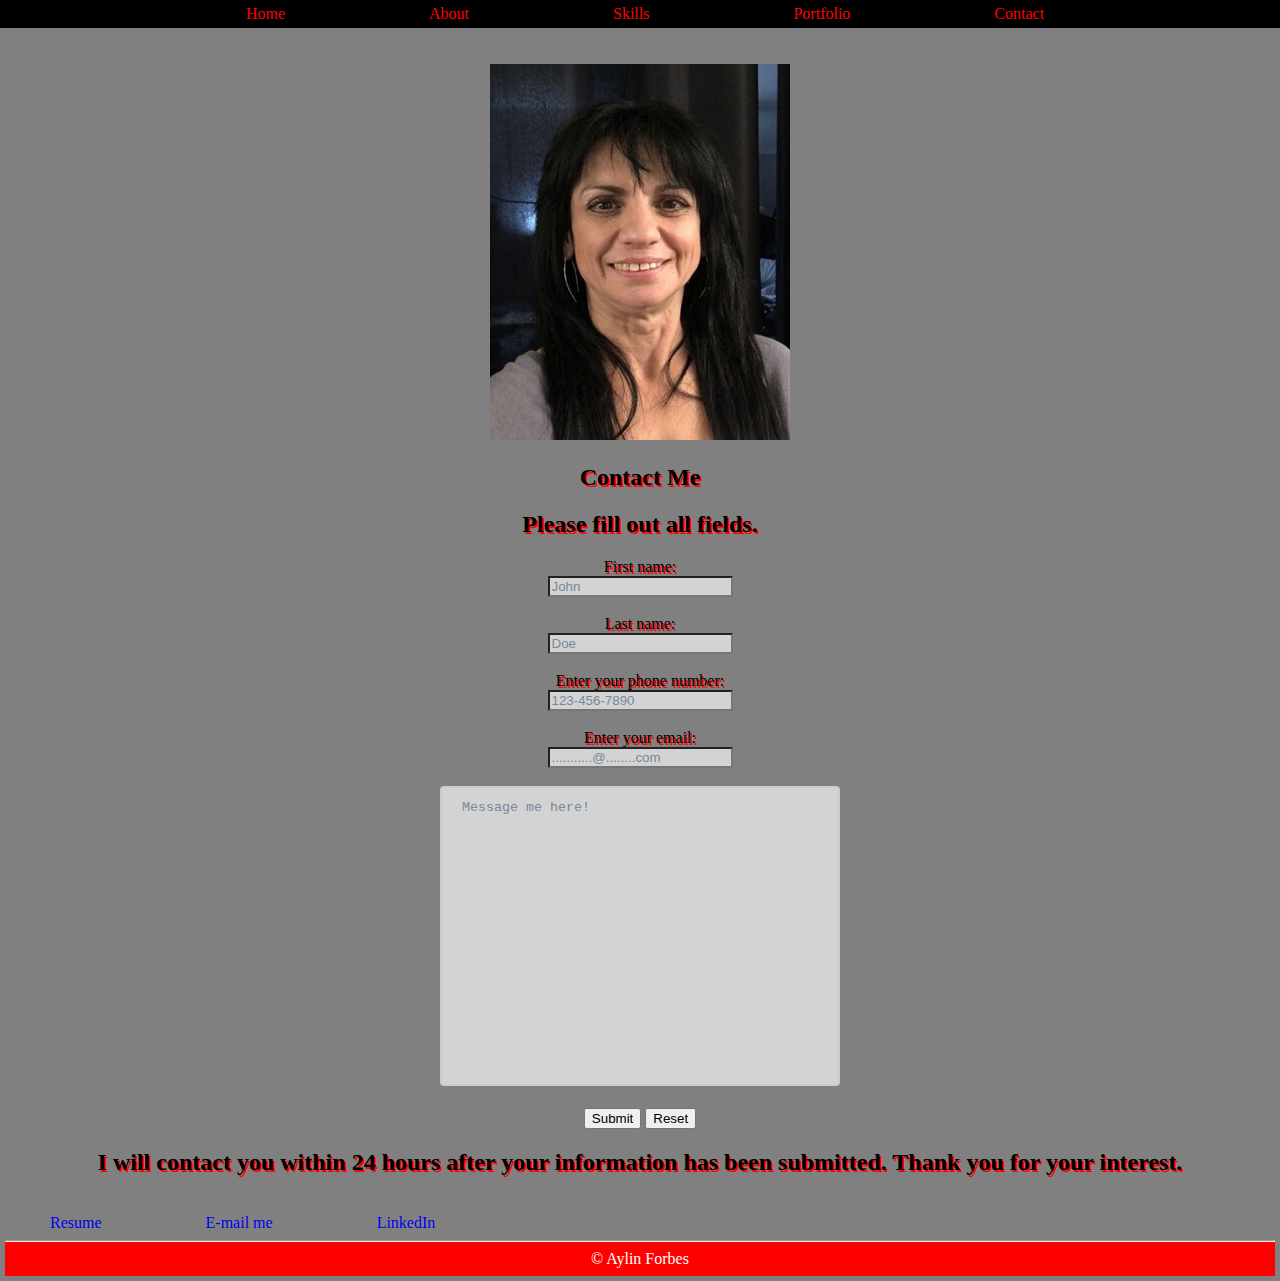
<file: html/contactpg.html>
<!DOCTYPE html>
<html lang="en">
<head>
    <meta charset="UTF-8">
    <meta http-equiv=""X-UA-Compatible" content=""IE-edge">
    <meta name="viewport" content="width=device-width, initial-scale=1.0">
    <title>Contact Form</title>
    <link rel="stylesheet" href="../css/contact.css">
</head>

<body>
              <!--navigation bar-->
    <nav>
      <ul>
        <li><a href="index.html">Home</a></li>
        <li><a href="aboutpg.html">About</a></li>
        <li><a href="skillspg.html">Skills</a></li>
        <li><a href="portfoliopg.html">Portfolio</a></li>
        <li><a href="contactpg.html">Contact</a></li>
      </ul>
      </nav>
      <br><br>
             <!--profile img-->
      <div class="profile-image">
      <img src="../img/af300x376.jpg" alt="Aylin Forbes" > 
      </div>

      <h2><strong>Contact Me</strong></h2>
                   <!--form-->
      <h2><strong></strong>Please fill out all fields.</strong></h2>
      <div>
      <form action="/action_page.php" target="_blank" method="post">
        <label for="fname">First name:</label><br>
        <input type="text" id="fname" name="fname" value="John"required><br><br>
        <label for="lname">Last name:</label><br>
        <input type="text" id="lname" name="lname" value="Doe"required><br><br>
        <label for="phone">Enter your phone number:</label><br>
        <input type="tel" id="phone" name="phone" pattern="[0-9]{3}-[0-9]{3}-[0-9]{4}" value="123-456-7890"required><br><br>
        <label for="email">Enter your email:</label><br>
        <input type="email" id="email" name="email" value="...........@........com" required><br><br>
        <textarea name="message" style="width:400px; height:300px;">Message me here!
            </textarea><br><br>
        <input type="submit" formmethod="post" value="Submit">
        <input type="reset" value="Reset">
      </form>
      </div>
      
      <h2>I will contact you within 24 hours after your information has been submitted.  Thank you for your interest.</h2>
      <br>
      
      <!--bottom links-->
  <a href="../index.html/resumepg.html">Resume</a>
  <a href="mailto:aylinforbes@gmail.com">E-mail me</a>
  <a href="https://www.linkedin.com/in/forbesaylincomptech/">LinkedIn</a>

<!--footer-->
<footer>
    <hr>
    <div>
      &copy Aylin Forbes
    </div>
</footer>
</body>
</html>
</file>
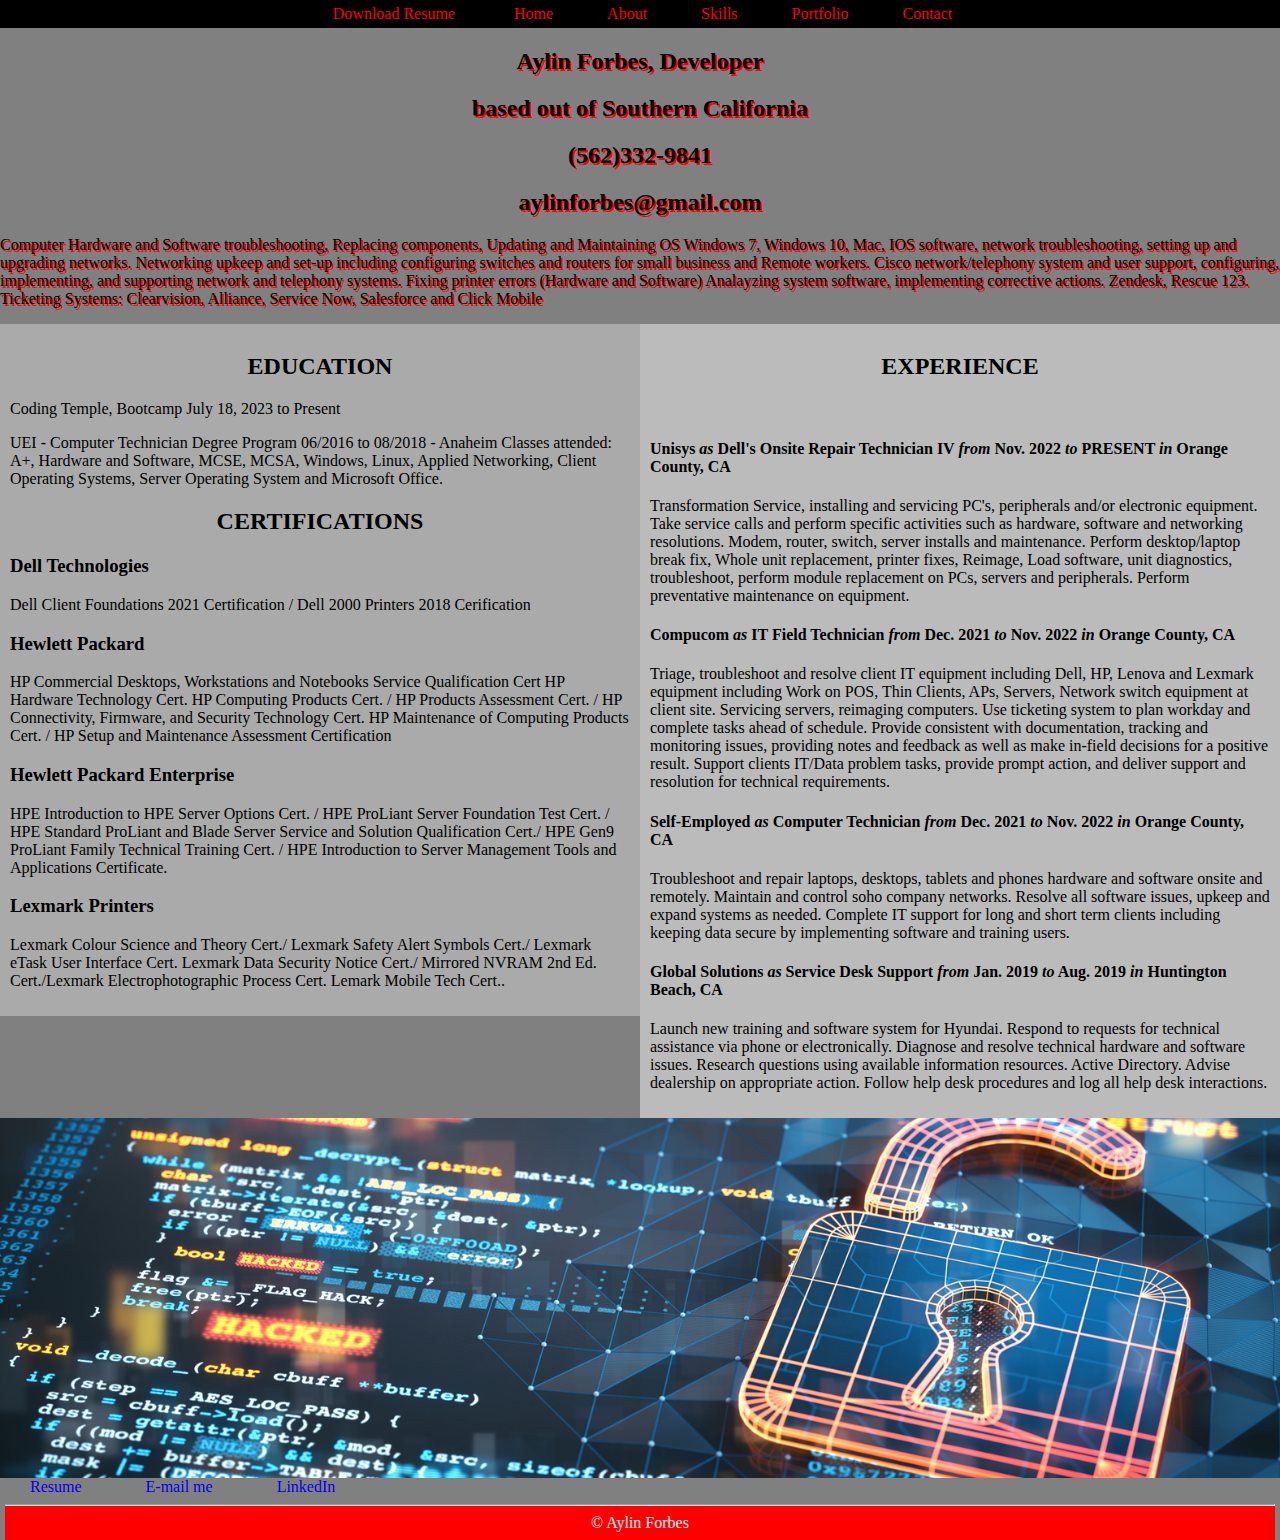
<file: html/resumepg.html>
<!DOCTYPE html>
<html lang="en">
<!--meta info-->
 <head>
    <meta charset="UTF-8">
    <meta http-equiv=""X-UA-Compatible" content=""IE-edge">
    <meta name="viewport" content="width=device-width, initial-scale=1.0">
    <title>Resume</title>
    <link rel="stylesheet" href="../css/resume.css">
    <link rel="stylesheet" href="https://fonts.googleapis.com/css?family=Sofia&effect=neon|outline|emboss|shadow-multiple">
 </head>
<!--navigation bar-->
 <body>
  <nav>
     <ul>
        <a href="/files/aforbes-cv.pdf" download>Download Resume</a>
        <li><a href="index.html">Home</a></li>
        <li><a href="aboutpg.html">About</a></li>
        <li><a href="skillspg.html">Skills</a></li>
        <li><a href="portfoliopg.html">Portfolio</a></li>
        <li><a href="contactpg.html">Contact</a></li>
     </ul>
  </nav> 
<!--heading-->      
 <article>  
   <header>
     <h2>Aylin Forbes, Developer</h2>
     <h2>based out of Southern California</h2>
     <h2>(562)332-9841</h2>
     <h2>aylinforbes@gmail.com</h2>
     <p>Computer Hardware and Software troubleshooting, Replacing components, Updating and Maintaining OS Windows 7, Windows 10, Mac, IOS software, network troubleshooting, setting up and upgrading networks. Networking upkeep and set-up including configuring switches and routers for small business and Remote workers. Cisco network/telephony system and user support, configuring, implementing, and supporting network and telephony systems. Fixing printer errors (Hardware and Software) Analayzing system software, implementing corrective actions. Zendesk, Rescue 123.
        Ticketing Systems: Clearvision, Alliance, Service Now, Salesforce and Click Mobile</p>
   </header>
 </article> 
                                       <!--column 1--> 
  <div class="row">
    <div class="column" style="background-color:#aaa;">
      <h2 class="font-effect-emboss">EDUCATION</h2>
        <p>Coding Temple, Bootcamp July 18, 2023 to Present</p>
        <p>UEI - Computer Technician Degree Program 06/2016 to 08/2018 - Anaheim
                 Classes attended: A+, Hardware and Software, MCSE, MCSA, Windows, Linux, 
                 Applied Networking, Client Operating Systems, Server Operating System and 
                 Microsoft Office.
        </p>
         <h2 class="font-effect-emboss ">CERTIFICATIONS</h2>
         <h3>Dell Technologies</h3>
         <p>Dell Client Foundations 2021 Certification / Dell 2000 Printers 2018 Cerification</p>
         <h3> Hewlett Packard</h3>
         <p>HP Commercial Desktops, Workstations and Notebooks Service Qualification Cert HP Hardware Technology Cert. 
                HP Computing Products Cert. / HP Products Assessment Cert. / HP Connectivity, Firmware, and Security 
                Technology Cert.  HP Maintenance of Computing Products Cert. / HP Setup and Maintenance Assessment Certification</p>
         <h3>Hewlett Packard Enterprise</h3>
         <p> HPE Introduction to HPE Server Options Cert. / HPE ProLiant Server Foundation Test Cert. / HPE Standard ProLiant 
                and Blade Server Service and Solution Qualification Cert./ HPE Gen9 ProLiant Family Technical Training Cert. / 
                HPE Introduction to Server Management Tools and Applications Certificate.</p>
         <h3>Lexmark Printers</h3>
         <p> Lexmark Colour Science and Theory Cert./ Lexmark Safety Alert Symbols Cert./ Lexmark eTask User Interface Cert.
                Lexmark Data Security Notice Cert./ Mirrored NVRAM 2nd Ed. Cert./Lexmark Electrophotographic Process Cert. Lemark 
                Mobile Tech Cert..</p>
    </div> 
                                         <!--column 2-->         
         
           <div class="column" style="background-color:#bbb;">
            <h2 class="font-effect-emboss">EXPERIENCE</h2><br>         
                <h4><strong>Unisys</strong> <em>as</em> Dell's Onsite Repair Technician IV <em> from </em> 
                Nov. 2022 <em>to</em> PRESENT <em>in</em> Orange County, CA</h4>
                <p> Transformation Service, installing and servicing PC's, peripherals and/or electronic equipment. 
                    Take service calls and perform specific activities such as hardware, 
                    software and networking resolutions. Modem, router, switch, server installs and maintenance. Perform 
                    desktop/laptop break fix, Whole unit replacement, printer fixes, Reimage, Load software, 
                    unit diagnostics, troubleshoot, perform module replacement on PCs, servers and peripherals. Perform
                    preventative maintenance on equipment. </p>
                <h4>Compucom <em>as</em> IT Field Technician  <em> from </em> Dec. 2021 <em>to</em> Nov. 2022 <em>in</em> Orange County, CA</h4>
                <p>Triage, troubleshoot and resolve client IT equipment including Dell, HP, Lenova and Lexmark equipment including 
                    Work on POS, Thin Clients, APs, Servers, Network switch equipment at client site. 
                    Servicing servers, reimaging computers. Use ticketing system to plan workday and complete tasks 
                    ahead of schedule. Provide consistent with documentation, tracking and monitoring issues, providing notes and 
                    feedback as well as make in-field decisions for a positive result. Support clients IT/Data problem tasks, provide
                     prompt action, and deliver support and resolution for technical requirements.</p>
                <h4>Self-Employed <em>as</em> Computer Technician <em> from </em></em>Dec. 2021 <em>to</em> Nov. 2022 <em>in</em> Orange County, CA</h4>
                <p>Troubleshoot and repair laptops, desktops, tablets and phones hardware and software onsite and remotely. 
                    Maintain and control soho company networks. Resolve all software issues, upkeep and expand systems as needed.
                    Complete   IT support for long and short term clients including keeping data secure by implementing software and training users.</p>
                <h4>Global Solutions <em>as</em> Service Desk Support <em> from </em> Jan. 2019 <em>to</em> Aug. 2019 <em>in</em> Huntington Beach, CA</h4>
                <p>Launch new training and software system for Hyundai. Respond to requests for technical assistance via phone or electronically. Diagnose and resolve technical hardware and software issues. 
                     Research questions using available information resources. Active Directory. Advise dealership on appropriate action. Follow help desk procedures and log
                     all help desk interactions.</p>  
                
                
            </div>
     </div>  
                                          <!--image-->
     <div class="hero-image">
        </div>  
      
                                         <!--bottom links-->
<a href="../index.html/resumepg.html">Resume</a>
<a href="mailto:aylinforbes@gmail.com">E-mail me</a>
<a href="https://www.linkedin.com/in/forbesaylincomptech/">LinkedIn</a>

<!--footer-->
<footer>
  <hr>
  <div>
    &copy Aylin Forbes
  </div>
</footer>

  </body>
</html>
</file>
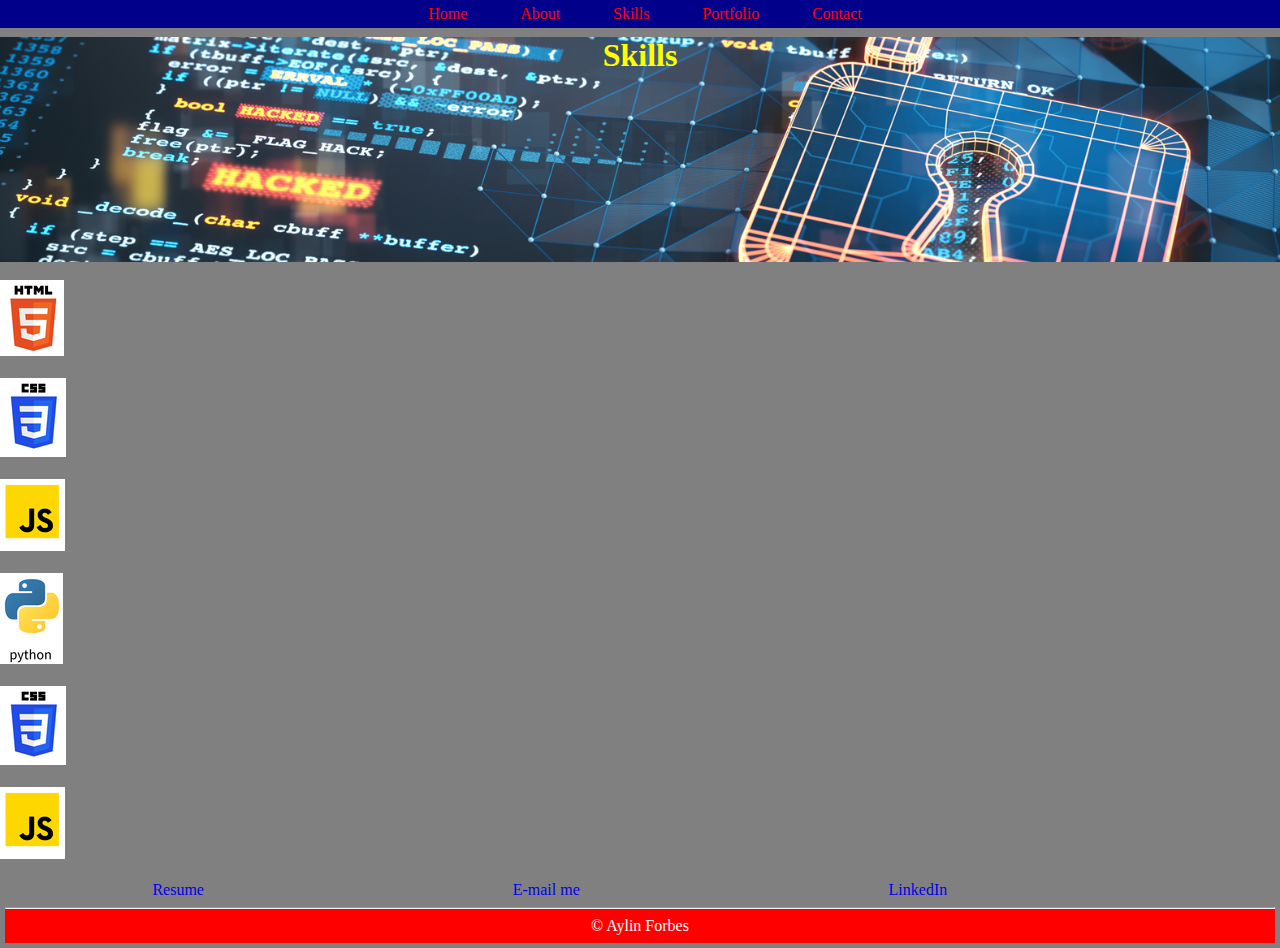
<file: html/skillspg.html>
<!DOCTYPE html>
<html lang="en">
                     <!--meta data-->
<head>
    <meta charset="UTF-8">
    <meta http-equiv=""X-UA-Compatible" content=""IE-edge">
    <meta name="viewport" content="width=device-width, initial-scale=1.0">
    <title>Skills</title>
    <link rel="stylesheet" href="../css/skills.css">
</head>
<body>
                       <!--navigation bar-->
     <nav>
      <ul>
        <li><a href="index.html">Home</a></li>
        <li><a href="aboutpg.html">About</a></li>
        <li><a href="skillspg.html">Skills</a></li>
        <li><a href="portfoliopg.html">Portfolio</a></li>
        <li><a href="contactpg.html">Contact</a></li>
      </ul>
      </nav>
                     <!--hero image-->
      <div class="hero-image">
        <div class="hero-text">
        <h1 style="font-size:30px;">  </h1>
        <h1>Skills</h1>
        </div><br>
   </div> 
   <br>

   <img src="/img/html64x76.png" alt="html"style="width:64;height:76;"><br><br>
   <img src="/img/css66x79.png" alt="css"style="width:66;height:79;"><br><br>
   <img src="/img/java65x72.png" alt="java"style="width:65;height:72;"><br><br>
   <img src="/img/python63x91.png" alt="python"style="width:63;height:91;"><br><br>
   <img src="/img/css66x79.png" alt="css"style="width:66;height:79;"><br><br>
   <img src="/img/java65x72.png" alt="java"style="width:65;height:72;"><br><br>
                          <!--bottom navigation-->
  <a href="../index.html/resumepg.html">Resume</a>
  <a href="mailto:aylinforbes@gmail.com">E-mail me</a>
  <a href="https://www.linkedin.com/in/forbesaylincomptech/">LinkedIn</a>  
                            <!--footer-->
<footer>
  <hr>
  <div>
    &copy Aylin Forbes
  </div>
</footer> 

</body>
</html>
</file>
<file: css/contact.css>
html, body{
    height:100%;
    margin:0;
}
body{
    background-color:gray;
}
                     /*navigation bar*/
nav li{
    display:inline;
    margin:20px;
    color:red;
}
nav ul{
    background-color:black;
    text-align:center;
    margin:0;
    list-style-type:none;
    width:100%;
    padding:5px;
}
nav{
    display:inline;
    color:white;
}
nav a{
    color:red;
    text-decoration:none;
}
nav a:hover {
    background-color:darkgrey;
    color:red;
    box-shadow:0 0 20px rgb(3, 73, 49);
}

                                      /*my picture*/
.profile-image{
    background-position:center;
}
                                         /*form*/
h2{
    text-shadow: 2px 2px red;
    text-align:center;
}
input[type=text] {
    background-color: lightgray;
    color:lightslategray;
  }
  input[type=tel] {
    background-color: lightgray;
    color:lightslategray;
  }
  input[type=email] {
    background-color: lightgray;
    color:lightslategray;
  }
  textarea {
    width: 100%;
    height: 150px;
    padding: 12px 20px;
    box-sizing: border-box;
    border: 2px solid #ccc;
    border-radius: 4px;
    background-color:lightgrey;
    color:lightslategray;
    resize: none;
  }
div{
    
    text-shadow: 2px 2px red;
    text-align:center;
}
                                /*bottom links*/
a:link{
    text-decoration:none;
    padding:50px;
}
a:visited {
  color: yellow;
  background-color: transparent;
  text-decoration: none;
}
a:hover {
  color: red;
  background-color: transparent;
  text-decoration: underline;
}
                              /*footer*/
footer{
    background-color:red;
    height:5;
    margin:5px;
    padding-bottom:8px;
}
footer div{
    text-align:center;
    color:white;
}
</file>
<file: css/resume.css>
html, body{
    height:100%;
    margin:0;
}
body{
    background-color:gray;
}
                             /*navigation bar*/
nav li{
    display:inline;
    margin:-5px;
    color:red;
}
nav ul{
    background-color:black;
    text-align:center;
    margin:0;
    list-style-type:none;
    width:100%;
    padding:5px;
}
nav{
    display:inline;
    color:white;
}
nav a{
    color:red;
    text-decoration:none;
    
}
nav a:hover {
    background-color:darkgrey;
    color:red;
    box-shadow:0 0 20px rgb(3, 73, 49);
}
                                            /*heading*/
header{
    text-shadow: 2px 2px red;
}
h2{
    text-align:center;
}
                                     /* column 1 */
 * { 
box-sizing: border-box;
 }                                    
.column {
    float: left;
    width: 50%;
    padding: 10px;
    
}

  .row:after {
    content: "";
    display: table;
    clear: both;
 }
                             /*hero image*/
 .hero-image {
        background:url("../img/iStock.jpg");
        background-image:radial-gradient(20em);
        height:40%;
        margin-top:0;
        background-repeat:no-repeat;
        background-size:100%;
        background-position:center;
        text-align:center;
    }
                                           /*bottom links*/
    a:link{
        text-decoration:none;
        padding:30px;
    }
                         
    a:visited {
      color: yellow;
      background-color: transparent;
      text-decoration: none;
    }
    
    a:hover {
      color: red;
      background-color: transparent;
      text-decoration: underline;
    }
                                  
                                      /*footer*/
footer{
    background-color:red;
    height:5;
    margin:5px;
    padding-bottom:8px;
}
footer div{
    text-align:center;
    color:white;
}
</file>
<file: css/skills.css>
html, body{
    height:100%;
    margin:0;
}
body{
    background-color:gray;
}
                                      /*navigation bar*/
nav li{
    display:inline;
    margin:-10%;
    color:red;
}
nav ul{
    background-color:darkblue;
    text-align:center;
    margin:0%;
    list-style-type:none;
    width:100%;
    padding:5px;
}
nav{
    display:inline;
    color:white;
}
nav a{
    color:red;
    text-decoration:none;
}
nav a:hover {
    background-color:darkgrey;
    color:red;
    box-shadow: 0 0 20px rgb(3, 73, 49);
}
                                   /*hero image*/
.hero-image{
    background:url("../img/iStock.jpg");
    background-image:cross-fade(5px);
    height:25%;
    margin-top:-1.0%;
    background-repeat:no-repeat;
    background-size:100%;
    background-position:center;
    position:relative;
    text-align:center;
}
.hero-text{
    color:yellow;
}

                              /*bottom links*/
a:link{
    text-decoration:none;
    padding:50px;
    margin:8%;
}
a:visited {
  color: yellow;
  background-color: transparent;
  text-decoration: none;
}
a:hover {
  color: red;
  background-color: transparent;
  text-decoration: underline;
}
footer{
    background-color:red;
    height:5;
    margin:5px;
    padding-bottom:8px;
}
footer div{
    text-align:center;
    color:white;
}
</file>
